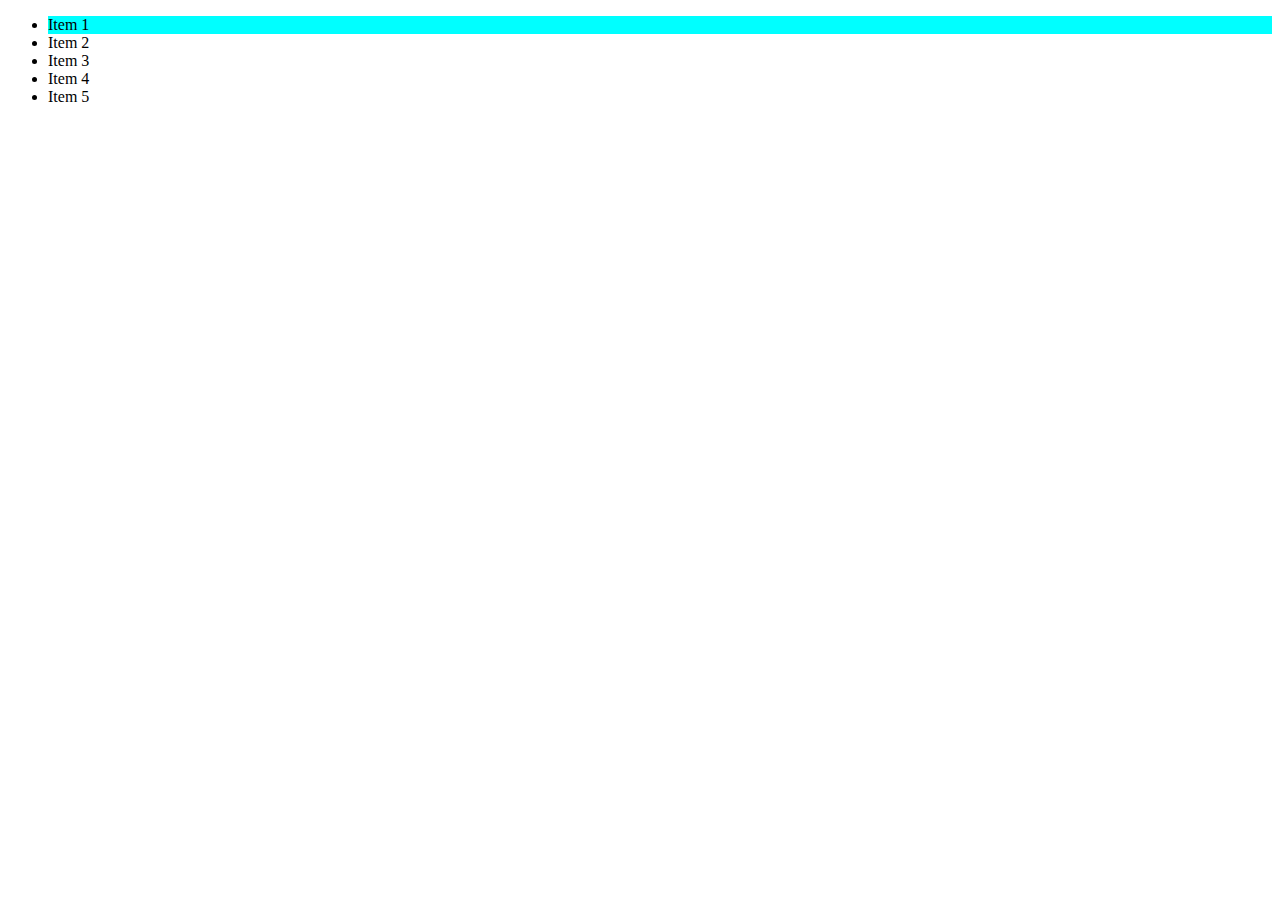
<file: origamid/aula-block008-II/index.html>
<!DOCTYPE html>
<html lang="en">
<head>
    <meta charset="UTF-8">
    <meta http-equiv="X-UA-Compatible" content="IE=edge">
    <meta name="viewport" content="width=device-width, initial-scale=1.0">
    <link rel="stylesheet" href="style.css">
    <title>Document</title>
</head>
<body>
    <ul>
        <li>Item 1</li>
        <li>Item 2</li>
        <li>Item 3</li>
        <li>Item 4</li>
        <li>Item 5</li>
    </ul>
    
</body>
<script src="constructor.js"></script>
</html>
</file>
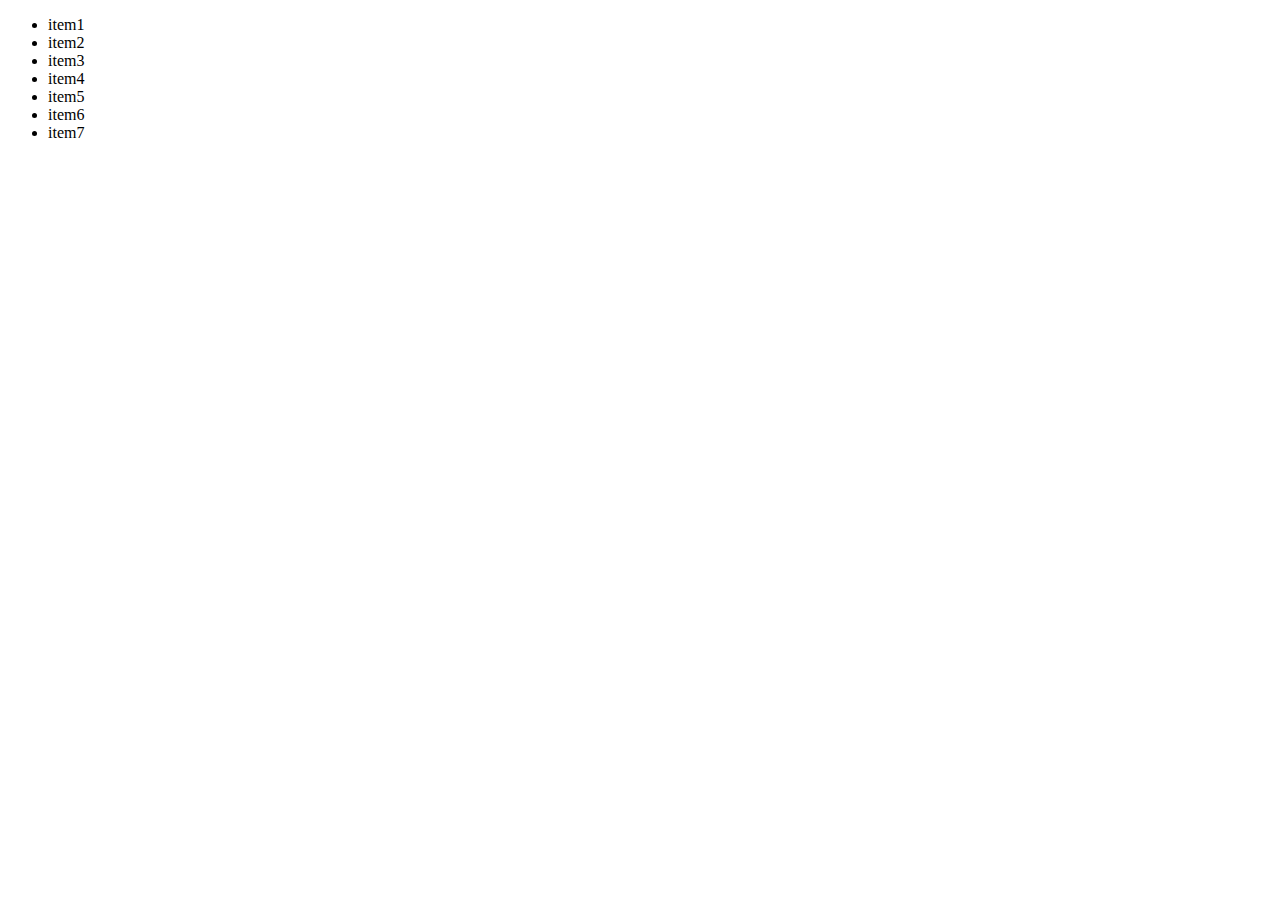
<file: origamid/aula-block008-III-prototype/index.html>
<!DOCTYPE html>
<html lang="en">
<head>
    <meta charset="UTF-8">
    <meta http-equiv="X-UA-Compatible" content="IE=edge">
    <meta name="viewport" content="width=device-width, initial-scale=1.0">
    <title>Document</title>
</head>
<body>
    <ul>
        <li>item1</li>
        <li>item2</li>
        <li>item3</li>
        <li>item4</li>
        <li>item5</li>
        <li>item6</li>
        <li>item7</li>
    </ul>
</body>
<script src="script.js"></script>
</html>
</file>
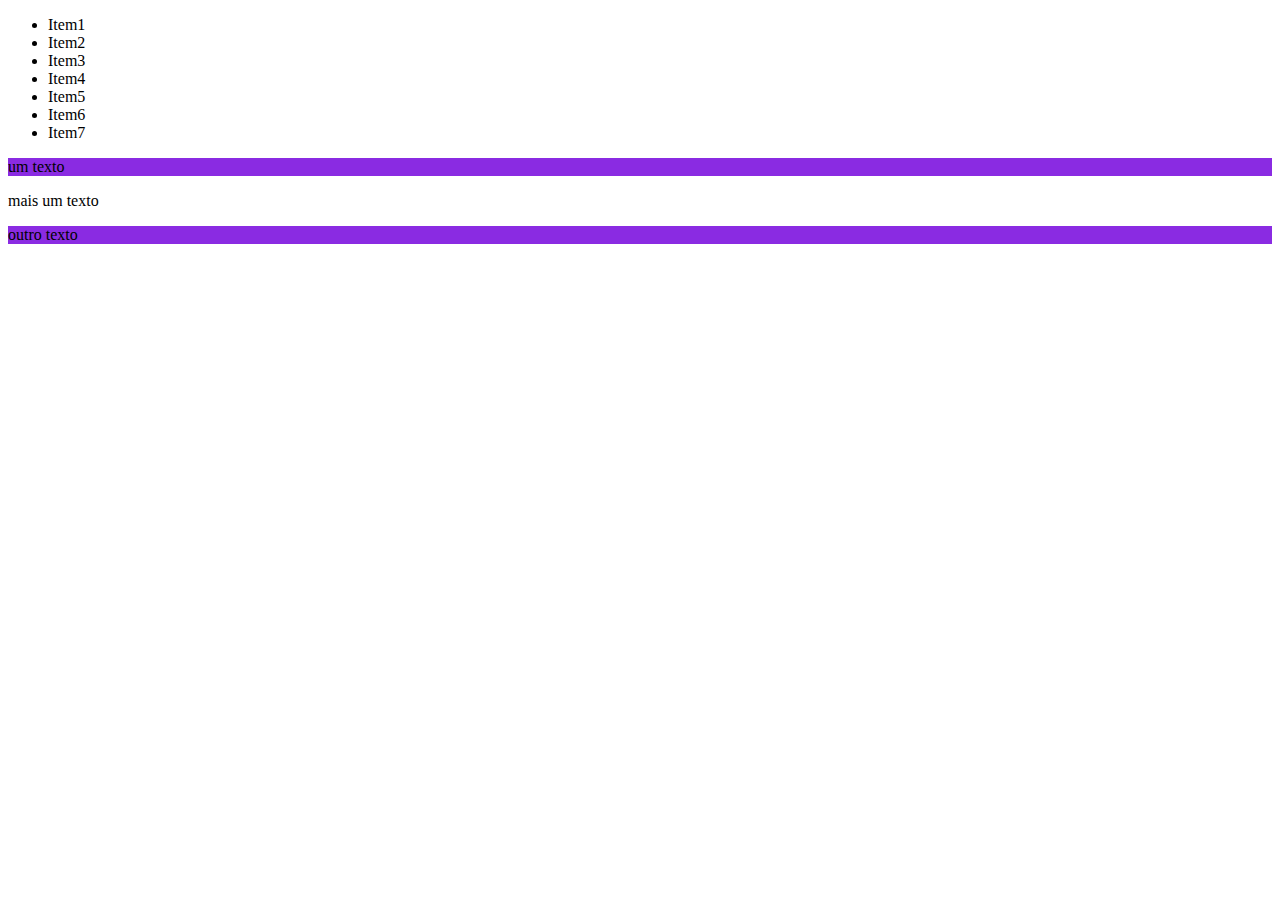
<file: origamid/aula-block008/index.html>
<!DOCTYPE html>
<html lang="en">
<head>
    <meta charset="UTF-8">
    <meta http-equiv="X-UA-Compatible" content="IE=edge">
    <meta name="viewport" content="width=device-width, initial-scale=1.0">
    <link rel="stylesheet" href="style.css">
    <title>Document</title>
</head>
<body>
    <ul>
        <li>Item1</li>
        <li>Item2</li>
        <li>Item3</li>
        <li>Item4</li>
        <li>Item5</li>
        <li>Item6</li>
        <li>Item7</li>
    </ul>
<p>um texto</p>
<span>mais um texto</span>
<p>outro texto</p>
</body>
<script src="script.js"></script>
</html>
</file>
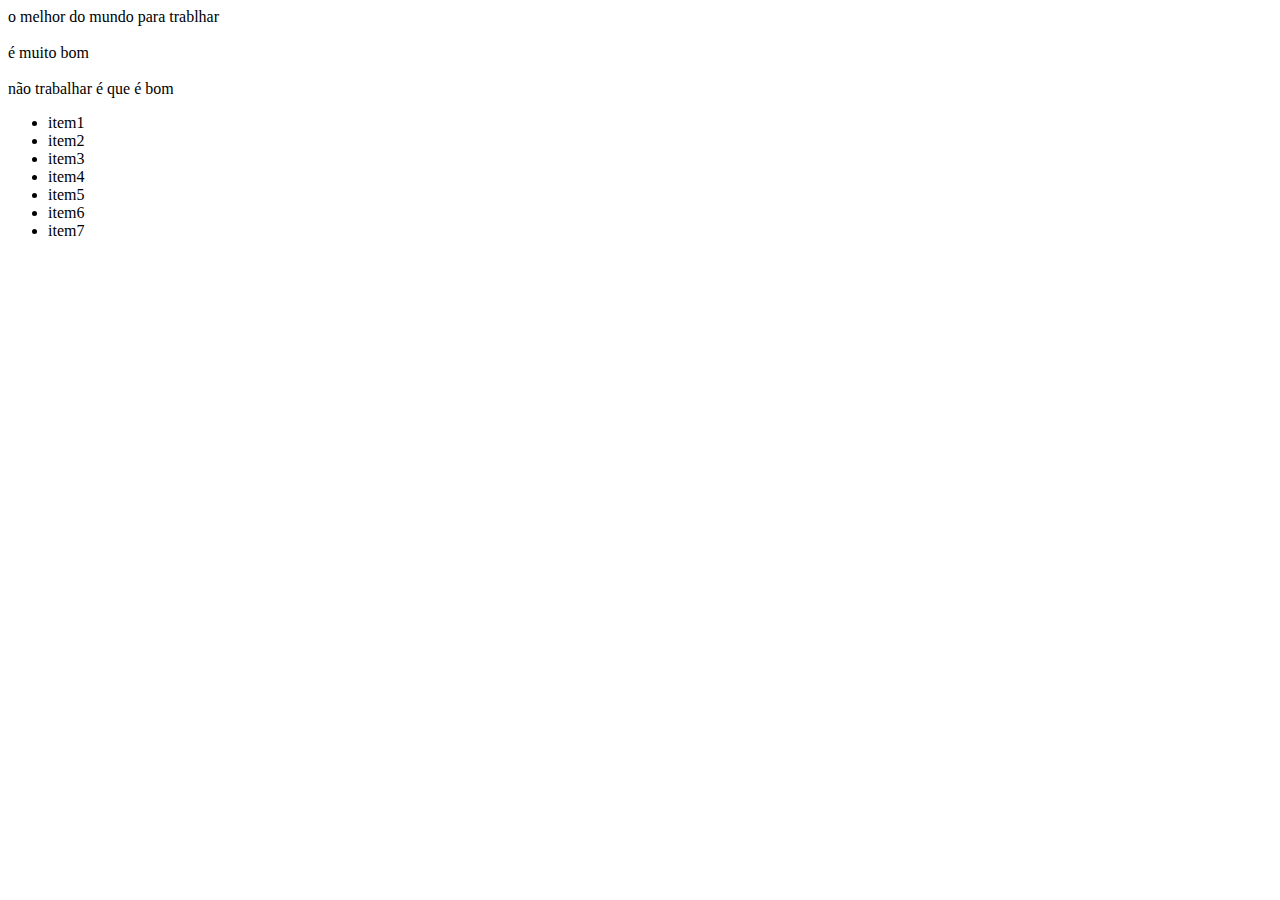
<file: origamid/aula-block015-fetch/index.html>
<!DOCTYPE html>
<html lang="en">
<head>
    <meta charset="UTF-8">
    <meta http-equiv="X-UA-Compatible" content="IE=edge">
    <meta name="viewport" content="width=device-width, initial-scale=1.0">
    <title>Document</title>
</head>
<body>
    <div class="conteudo">
        
    </div>
    <ul>
        <li>item1</li>
        <li>item2</li>
        <li>item3</li>
        <li>item4</li>
        <li>item5</li>
        <li>item6</li>
        <li>item7</li>
    </ul>
</body>
<script src="script.js"></script>
</html>
</file>
<file: origamid/aula-block008-II/style.css>
.ativo{
    background-color: aqua;
}
</file>
<file: origamid/aula-block008/style.css>
.ativar {
    background-color: blueviolet;
}
</file>
